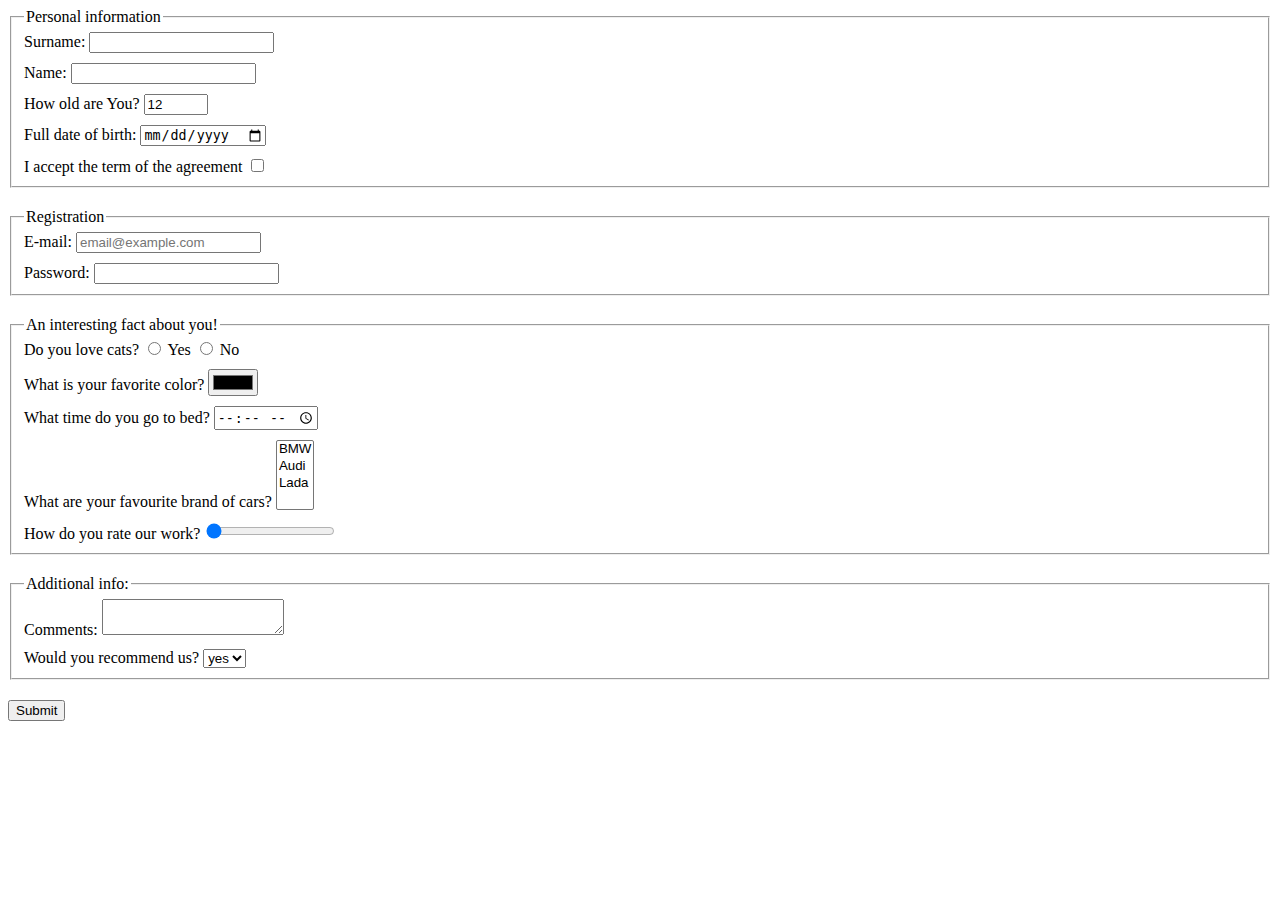
<file: index.html>
<!DOCTYPE html><html lang="en"></html><head><meta charset="UTF-8"><meta http-equiv="X-UA-Compatible" content="IE=edge"><meta name="viewport" content="width=device-width, initial-scale=1.0"><title>Document</title><link rel="stylesheet" href="style.3d265d76.css"></head><body>  <form> <fieldset class="block"> <legend> Personal information </legend> <div class="form__field"> <div class="small" autocomplete="off"> Surname: <input type="text" name="Surname"> </div> <div class="small" autocomplete="off"> Name: <input type="text" name="Name"> </div> <div class="small"> How old are You? <input type="number" name="How old are You?" min="1" max="100" value="12"> </div> <div class="small"> Full date of birth: <input type="date" name="date of birth" value="дд.мм.рррр"> </div> <div> <label for="cond"> I accept the term of the agreement </label> <input type="checkbox" name="Terms" id="cond" required> </div> </div> </fieldset> </form>  <form> <fieldset class="block"> <legend> Registration </legend> <div class="small"> <label class="form__field"> E-mail: <input type="email" name="email" required placeholder="email@example.com"> </label> </div> <div> <label class="form__field" method="post"> Password: <input type="password" name="password" minlength="8" maxlength="30"> </label> </div> </fieldset> </form>  <form> <fieldset class="block"> <legend> An interesting fact about you!</legend> <div class="small"> Do you love cats? <label> <input type="radio" name="cat" value="yes"> Yes </label> <label> <input type="radio" name="cat" value="no"> No </label> </div> <div class="small"> What is your favorite color? <input type="color"> </div> <div class="small"> What time do you go to bed? <input type="time" value="--:--:-- --"> </div> <div class="small"> What are your favourite brand of cars? <select name="brand" required multiple> <option value="BMW">BMW</option> <option value="Audi">Audi</option> <option value="Lada">Lada</option> </select> </div> <div> How do you rate our work? <input type="range" name="range" value="0"> </div> </fieldset> </form>  <form> <fieldset class="block"> <legend> Additional info: </legend> <div class="small"> <label name="feedback"> Comments: <textarea name="feedback">
          </textarea>  </label> </div> <div> Would you recommend us? <select name="answer" required> <option value="Yes" selected>yes</option> <option value="No">no</option> </select> </div> </fieldset> <button type="submit">Submit</button> </form>
</body>
</file>
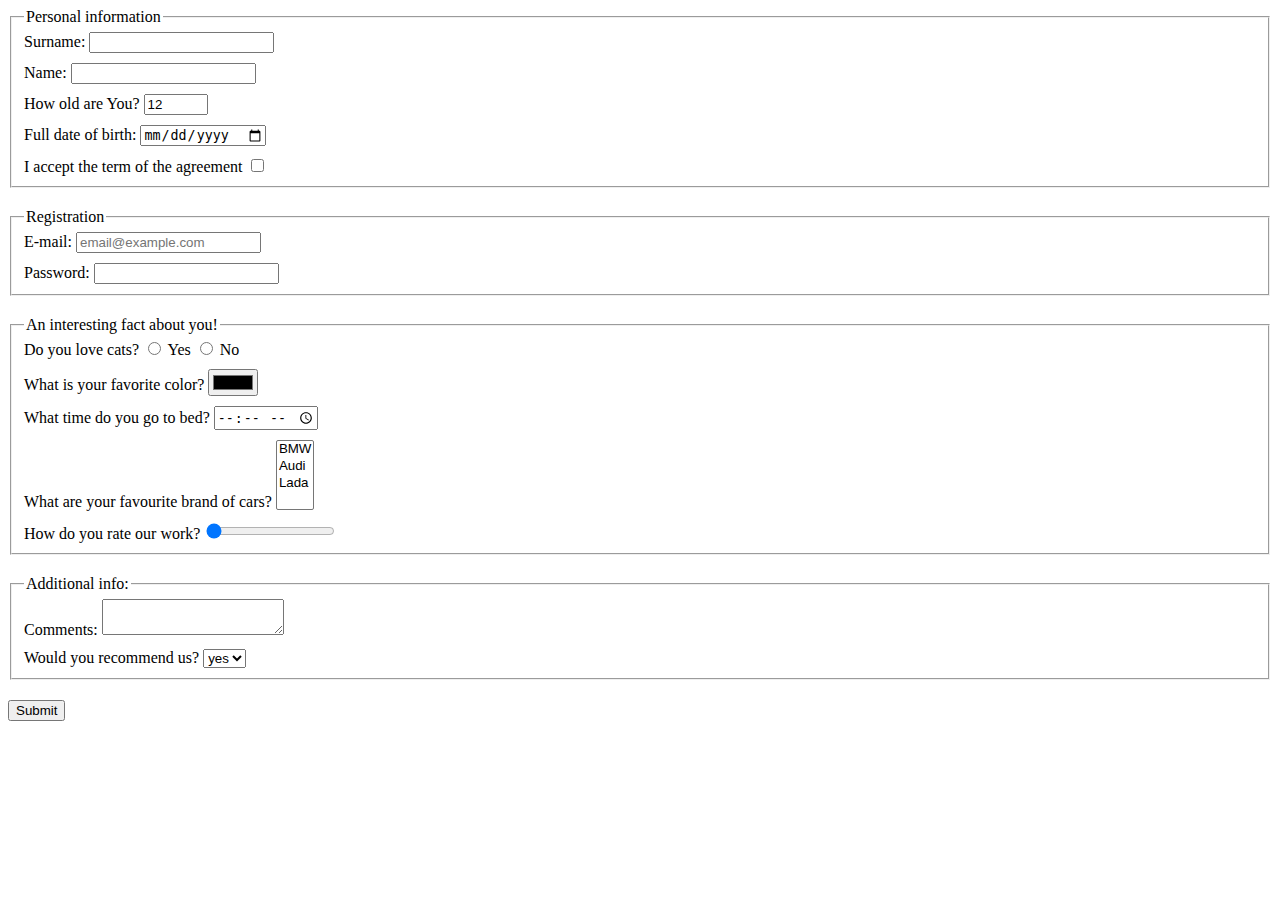
<file: src/index.html>
<!DOCTYPE html>
<html lang="en"> </html>
<head>
  <meta charset="UTF-8">
  <meta http-equiv="X-UA-Compatible" content="IE=edge">
  <meta name="viewport" content="width=device-width, initial-scale=1.0">
  <title>Document</title>
  <link rel="stylesheet" href="./style.css">
</head>
<body>
  <!--first fieldset Name Surname Age-->
  <form>
    <fieldset class ="block">
      <legend> Personal information </legend>
      <div class="form__field">
        <div class ="small" autocomplete ="off">
          Surname:
          <input type="text" name="Surname">
        </div>
        <div class ="small" autocomplete ="off">
          Name:
          <input type="text" name="Name">
        </div>
        <div class ="small" >
          How old are You?
          <input type="number" name="How old are You?"
          min ="1" max  ="100"
          value ="12"
          >
        </div>
        <div class ="small" >
          Full date of birth:
          <input type="date" name="date of birth"
          value="дд.мм.рррр"
          >
        </div>
        <div>
          <label for="cond"> 
            I accept the term of the agreement
          </label>
          <input type="checkbox" name="Terms" 
          id="cond" required
          >
        </div>
      </div>
    </fieldset>
  </form>
  <!--second fieldset email password-->
  <form>
    <fieldset class="block">
      <legend> Registration </legend>
      <div class ="small">
        <label class="form__field">
          E-mail:
          <input type="email" name="email" 
          required placeholder="email@example.com"
          >
        </label>
      </div>
      <div>
        <label class="form__field" method ="post">
          Password:
          <input type="password" name="password" 
          minlength="8" maxlength="30"
          >
        </label>
      </div>
    </fieldset>
  </form>
  <!--third fieldset color, sleeptime, car, work-->
  <form>
    <fieldset class ="block">
      <legend> An interesting fact about you!</legend>
      <div class="small">
        Do you love cats?
        <label> 
          <input type="radio" name="cat" 
          value="yes"
          >
          Yes 
        </label>
        <label>
          <input type="radio" name="cat" 
          value="no"
          >
          No        
        </label>
      </div>
      <div class="small">
        What is  your favorite color?
        <input type ="color">
      </div> 
      <div class="small">
        What time do you go to bed?
        <input type ="time" value ="--:--:-- --" > 
      </div>
      <div class="small">
        What  are your favourite brand of cars?
        <select name="brand" required 
        multiple
        >
          <option value="BMW">BMW</option>
          <option value="Audi">Audi</option>
          <option value="Lada">Lada</option>
        </select>
      </div>
      <div>
        How do you rate our work?
        <input type="range" name="range"
        value="0"
        >
      </div>
    </fieldset>
  </form>
  <!--fourth fieldset comment recomendation-->
  <form>
    <fieldset class ="block">
      <legend> Additional info: </legend> 
      <div class ="small">
        <label name="feedback"> 
          Comments:
          <textarea name="feedback">
          </textarea>
          </textarea>
        </label>
      </div>
      <div>
        Would you recommend us?
        <select name="answer" required> 
          <option value="Yes" selected>yes</option>
          <option value="No">no</option>
        </select>
      </div>
    </fieldset>
    <button type="submit">Submit</button>
  </form>
</body>
</file>
<file: style.3d265d76.css>
.small{margin-bottom:10px}.block{margin-bottom:20px}
/*# sourceMappingURL=style.3d265d76.css.map */
</file>
<file: src/style.css>
/* styles go here */
.small {
  margin-bottom: 10px;
}

.block {
  margin-bottom: 20px;
}
</file>
